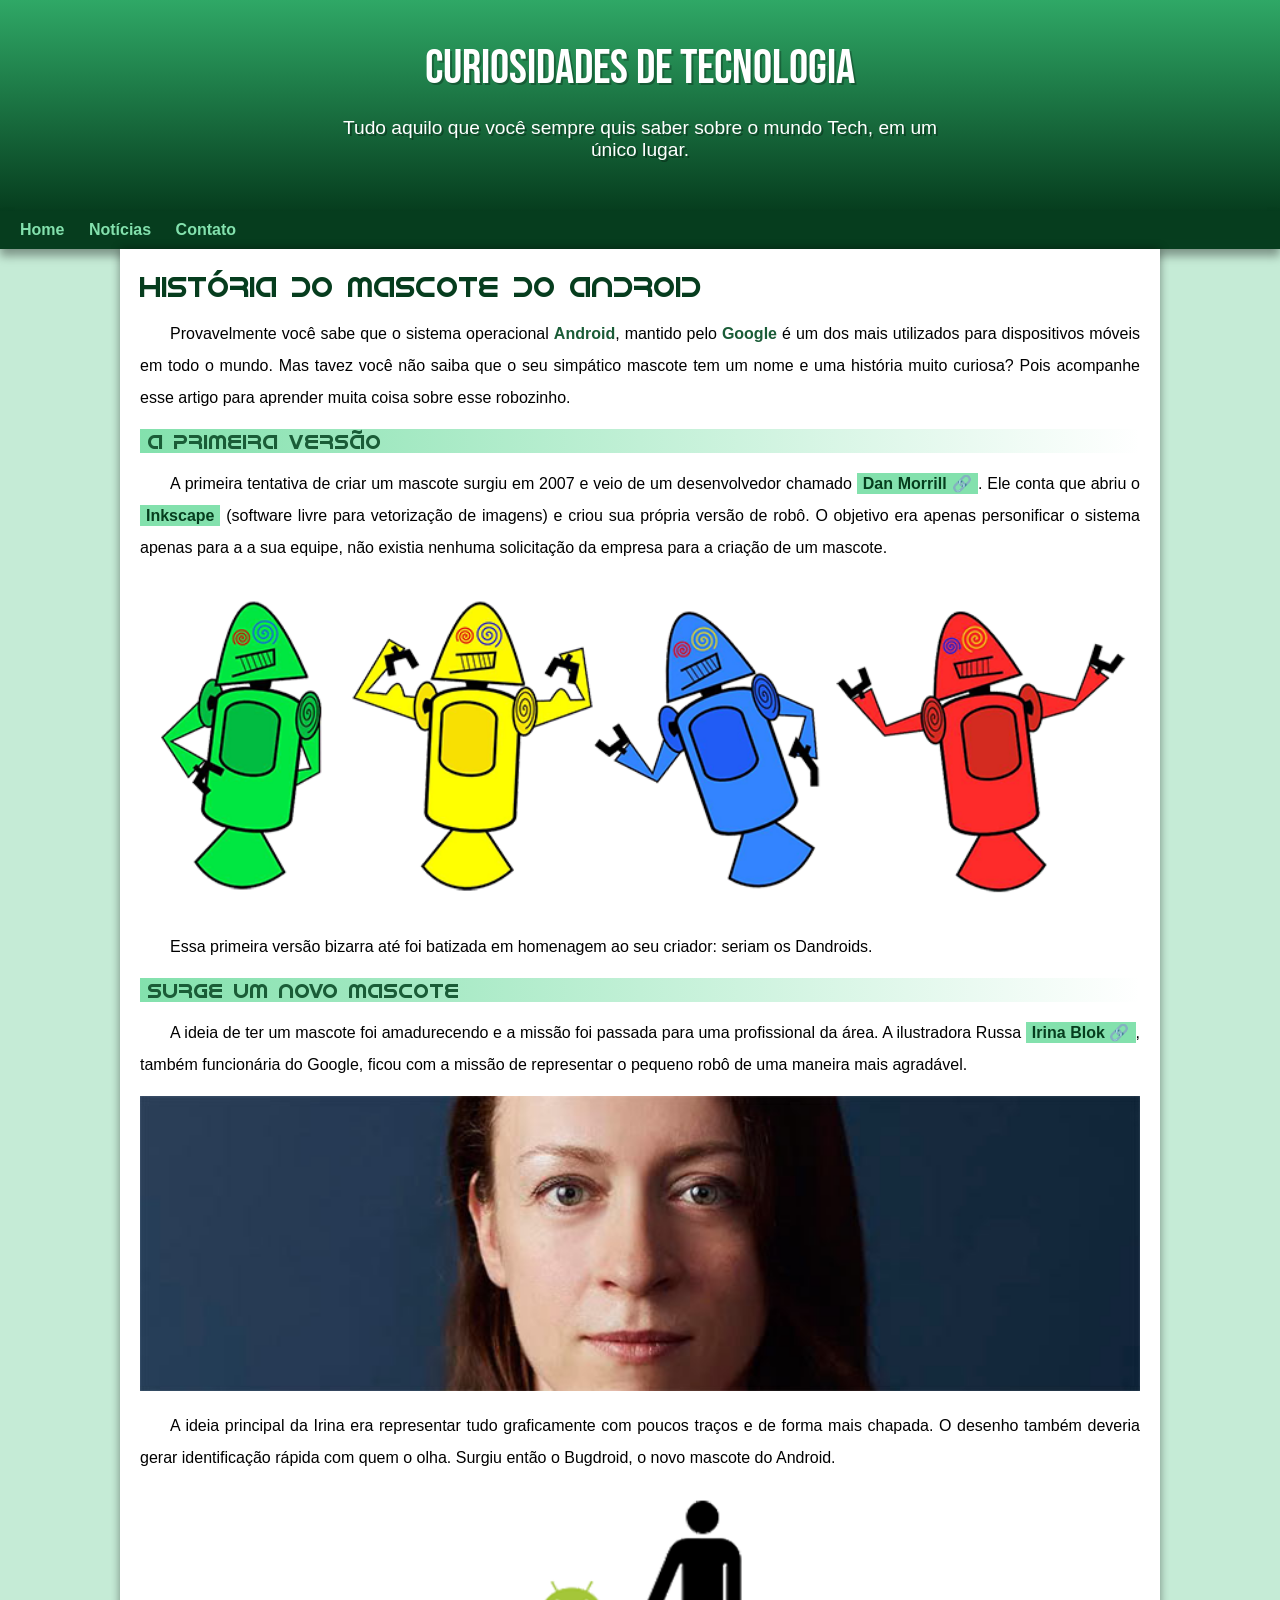
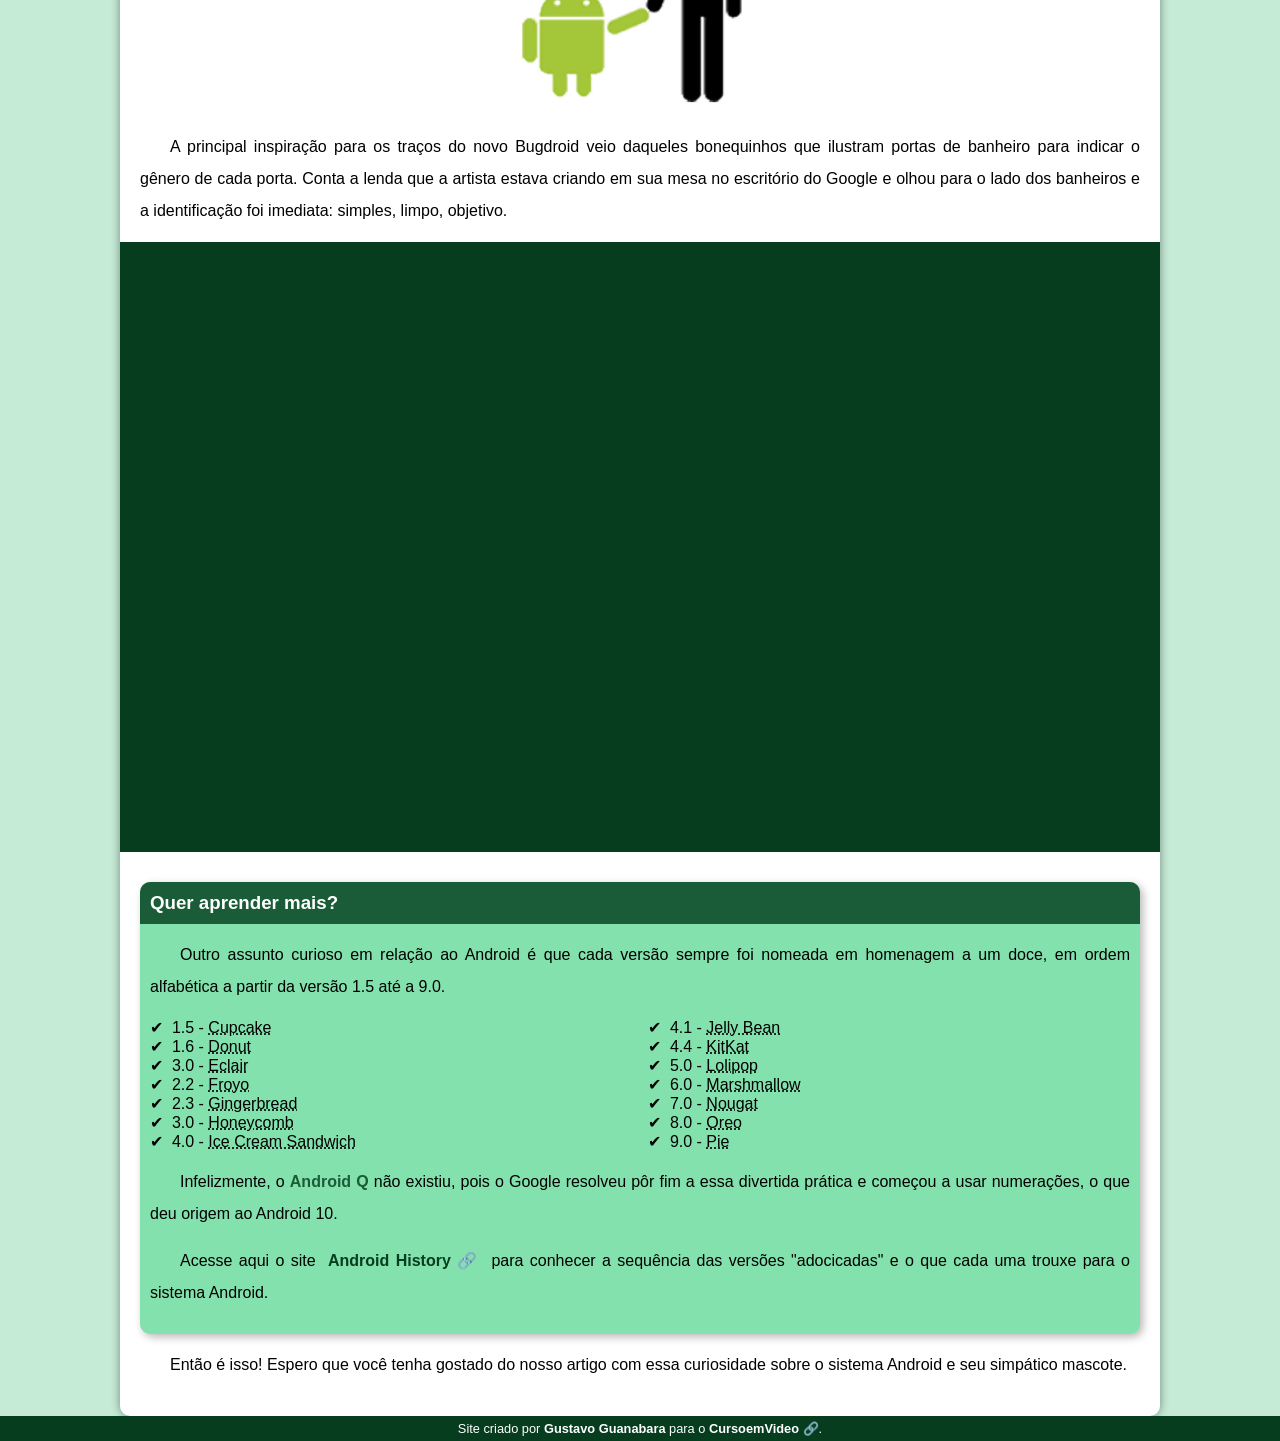
<file: index.html>
<!DOCTYPE html>
<html lang="pt-br">
<head>
    <meta charset="UTF-8">
    <meta name="viewport" content="width=device-width, initial-scale=1.0">
    <title>Como surgiu o mascote do Android?</title>
    <link rel="shortcut icon" href="imagens/favicon.ico" type="image/x-icon">
    <link rel="stylesheet" href="estilo/style.css">
</head>
<body>
    <header>
        <h1>Curiosidades de Tecnologia</h1>
        <p>Tudo aquilo que você sempre quis saber sobre o mundo Tech, em um único lugar.</p>
    </header>
    <nav>
        <a href="#">Home</a>
        <a href="#">Notícias</a>
        <a href="#">Contato</a>
    </nav>
    <main>
        <article>
            <h1>
                História do Mascote do Android
            </h1>

            <p>
                Provavelmente você sabe que o sistema operacional <strong>Android</strong>, mantido pelo <strong>Google</strong> é um dos mais utilizados para dispositivos móveis em todo o mundo. Mas tavez você não saiba que o seu simpático mascote tem um nome e uma história muito curiosa? Pois acompanhe esse artigo para aprender muita coisa sobre esse robozinho.
            </p>

            <h2>
                A primeira versão
            </h2>

            <p>
                A primeira tentativa de criar um mascote surgiu em 2007 e veio de um desenvolvedor chamado <a href="https://androidcommunity.com/dan-morrill-shows-us-the-android-mascot-that-almost-was-20130103/" target="_blank" class="externo">Dan Morrill</a>. Ele conta que abriu o <a href="https://inkscape.org/">Inkscape</a> (software livre para vetorização de imagens) e criou sua própria versão de robô. O objetivo era apenas personificar o sistema apenas para a a sua equipe, não existia nenhuma solicitação da empresa para a criação de um mascote.
            </p>

            <picture>
                <source media="(max-width: 600px)" srcset="imagens/dan-droids-pq.png" type="image/png">
                <img src="imagens/dan-droids.png" alt="Primeiro mascote do Android">
            </picture>

            <p>
                Essa primeira versão bizarra até foi batizada em homenagem ao seu criador: seriam os Dandroids.
            </p>

            <h2>
                Surge um novo mascote
            </h2>

            <p>
                A ideia de ter um mascote foi amadurecendo e a missão foi passada para uma profissional da área. A ilustradora Russa <a href="https://www.irinablok.com/android" target="_blank" class="externo">Irina Blok</a>, também funcionária do Google, ficou com a missão de representar o pequeno robô de uma maneira mais agradável.    
            </p>

            <picture>
                <source media="(max-width: 600px)" srcset="imagens/irina-blok-pq.jpg" type="image/jpg">
                <img src="imagens/irina-blok.jpg" alt="Irina Blok, criadora do Bugdroid">
            </picture>

            <p>
                A ideia principal da Irina era representar tudo graficamente com poucos traços e de forma mais chapada. O desenho também deveria gerar identificação rápida com quem o olha. Surgiu então o Bugdroid, o novo mascote do Android.
            </p>

            <img src="imagens/bugdroid.png" class="pequena" alt="Bugdroid, mascote do Android">

            <p>
                A principal inspiração para os traços do novo Bugdroid veio daqueles bonequinhos que ilustram portas de banheiro para indicar o gênero de cada porta. Conta a lenda que a artista estava criando em sua mesa no escritório do Google e olhou para o lado dos banheiros e a identificação foi imediata: simples, limpo, objetivo.
            </p>

            <div class="video">
                <iframe width="560" height="315" src="https://www.youtube.com/embed/l2UDgpLz20M?si=-jarOp0hzkT7vWiV" title="YouTube video player" frameborder="0" allow="accelerometer; autoplay; clipboard-write; encrypted-media; gyroscope; picture-in-picture; web-share" referrerpolicy="strict-origin-when-cross-origin" allowfullscreen></iframe>
            </div>

            <aside>
                <h3>
                    Quer aprender mais?
                </h3>

                <p>
                    Outro assunto curioso em relação ao Android é que cada versão sempre foi nomeada em homenagem a um doce, em ordem alfabética a partir da versão 1.5 até a 9.0.
                </p>

                <ul>
                    <li>1.5 - <abbr title="Bolo de Copo">Cupcake</abbr></li>
                    <li>1.6 - <abbr title="Rosquinha">Donut</abbr></li>
                    <li>3.0 - <abbr title="Bomba">Eclair</abbr></li>
                    <li>2.2 - <abbr title="Iogurte Congelado">Froyo</abbr></li>
                    <li>2.3 - <abbr title="Biscoito de Gengibre">Gingerbread</abbr></li>
                    <li>3.0 - <abbr title="Favo de MeL">Honeycomb</abbr></li>
                    <li>4.0 - <abbr title="Sanduíche de Sorvete">Ice Cream Sandwich</abbr></li>
                    <li>4.1 - <abbr title="Jujuba">Jelly Bean</abbr></li>
                    <li>4.4 - <abbr title="Kitkat">KitKat</abbr></li>
                    <li>5.0 - <abbr title="Pirulito">Lolipop</abbr></li>
                    <li>6.0 - <abbr title="Mashmallow">Marshmallow</abbr></li>
                    <li>7.0 - <abbr title="Torrone">Nougat</abbr></li>
                    <li>8.0 - <abbr title="Oreo">Oreo</abbr></li>
                    <li>9.0 - <abbr title="Torta">Pie</abbr></li>
                </ul>

                <p>
                    Infelizmente, o <strong>Android Q</strong> não existiu, pois o Google resolveu pôr fim a essa divertida prática e começou a usar numerações, o que deu origem ao Android 10.

                </p>
                <p>
                    Acesse aqui o site <a href="https://www.android.com/intl/wn_uk/history/#/donut" target="_blank" class="externo">Android History</a> para conhecer a sequência das versões "adocicadas" e o que cada uma trouxe para o sistema Android.
                </p>
            </aside>

            <p>
                Então é isso! Espero que você tenha gostado do nosso artigo com essa curiosidade sobre o sistema Android e seu simpático mascote.
            </p>
        </article>
    </main>
    <footer>
        <p>Site criado por <a href="https://gustavoguanbara.github.io" target="_blank">Gustavo Guanabara</a> para o <a href="www.youtube.com/cursoemvideo" target="_blank" class="externo">CursoemVideo</a>.</p>
    </footer>
    
</body>
</html>
</file>
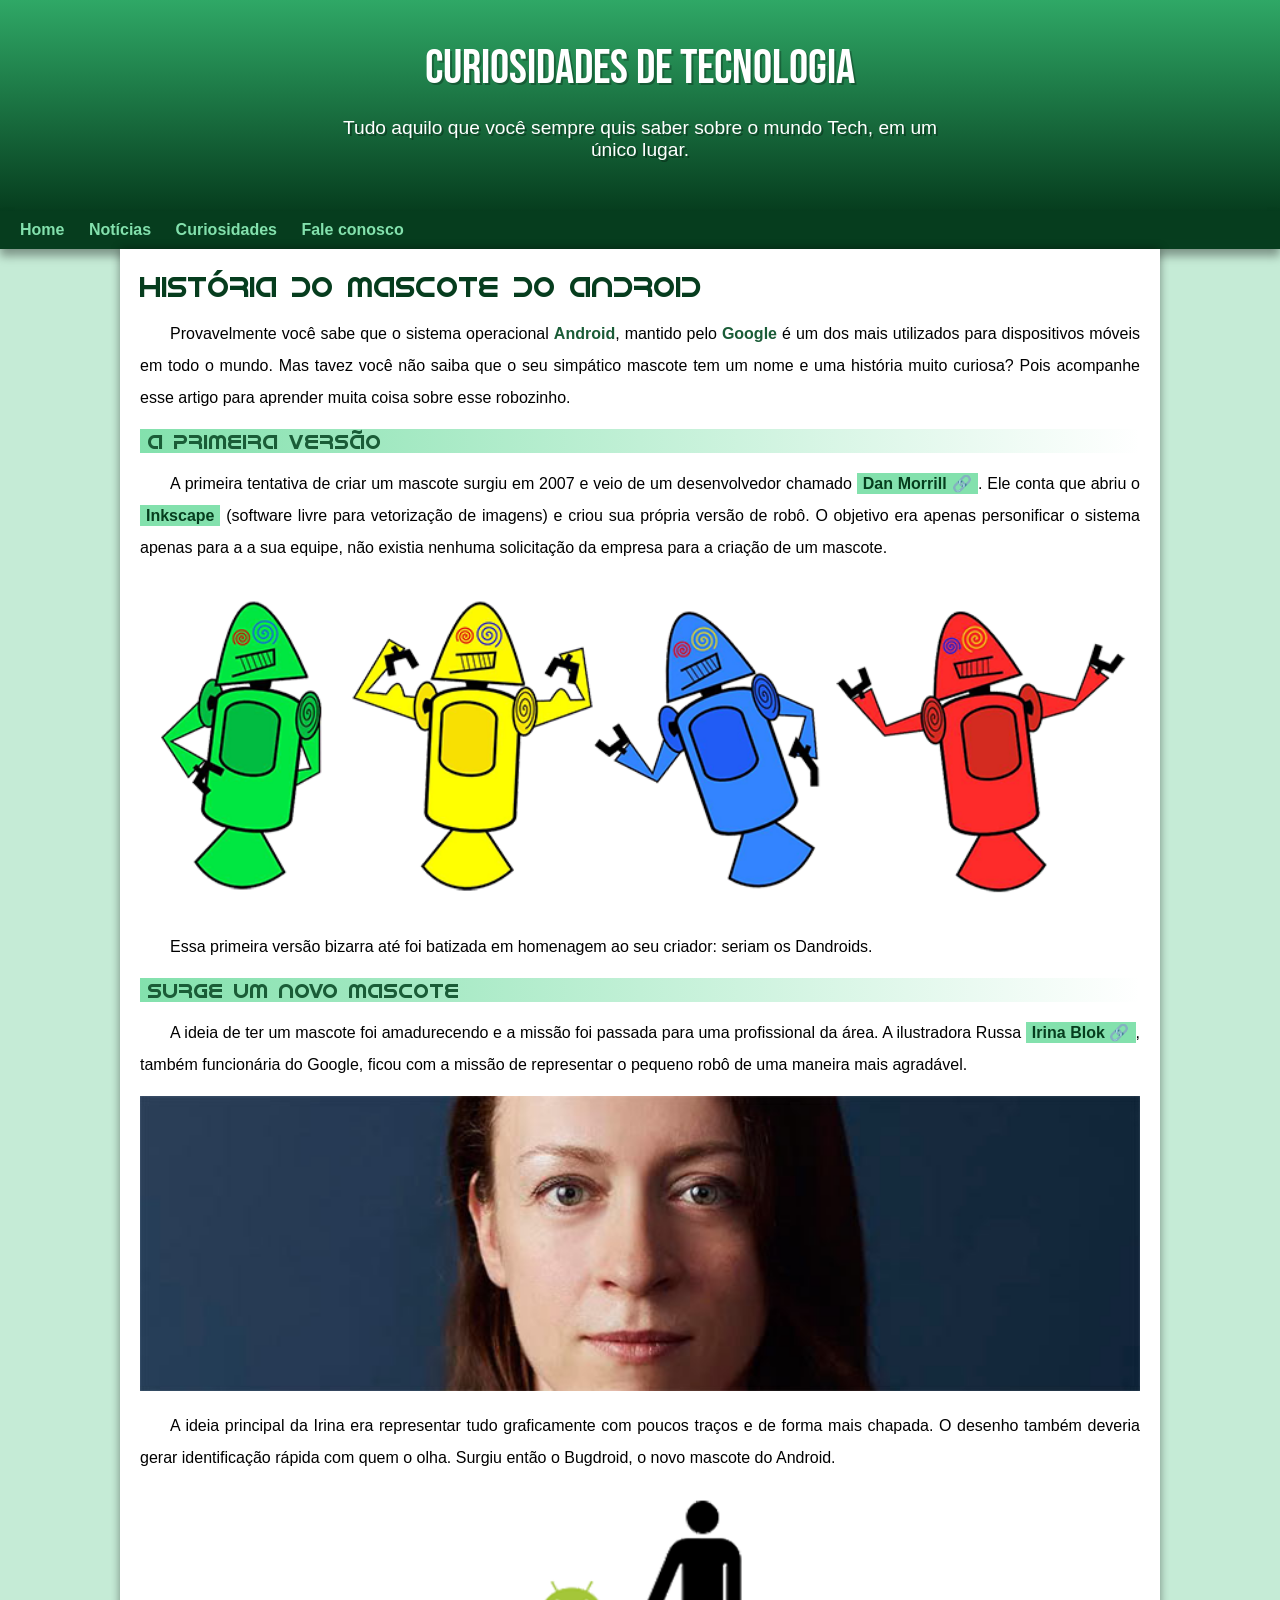
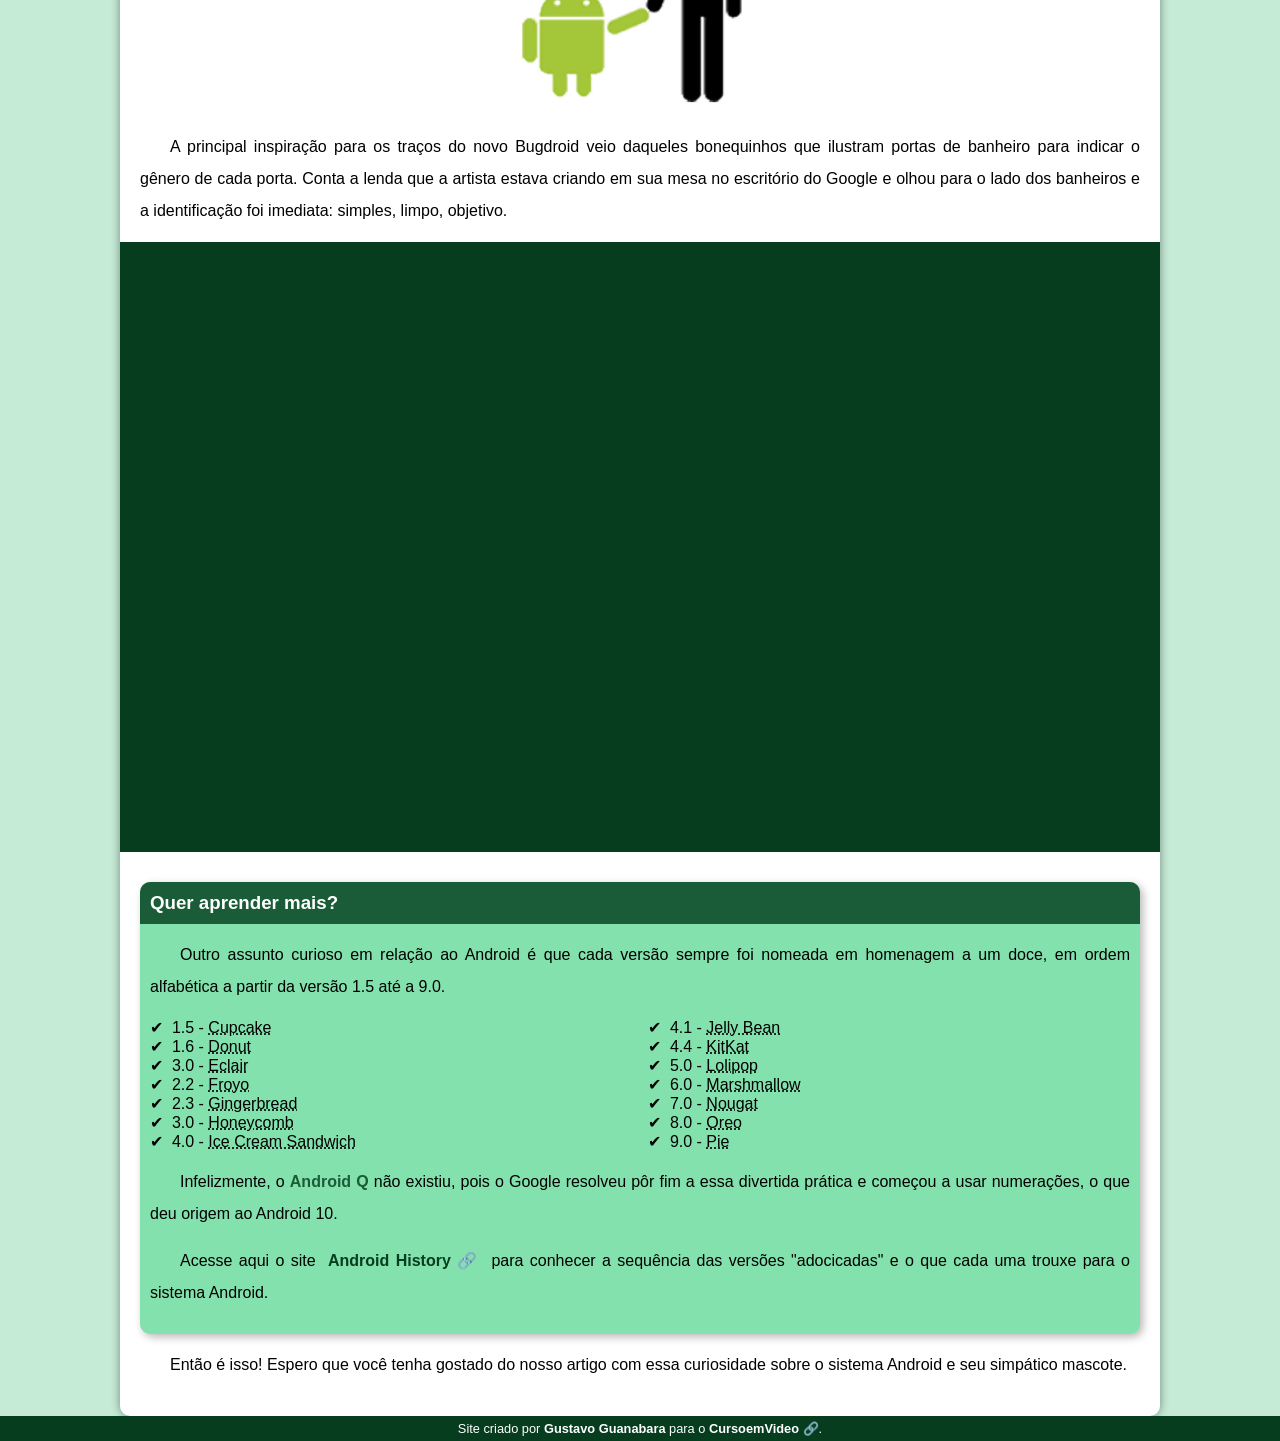
<file: android.html>
<!DOCTYPE html>
<html lang="pt-br">
<head>
    <meta charset="UTF-8">
    <meta name="viewport" content="width=device-width, initial-scale=1.0">
    <title>Como surgiu o mascote do Android?</title>
    <link rel="shortcut icon" href="imagens/favicon.ico" type="image/x-icon">
    <link rel="stylesheet" href="estilo/style.css">
</head>
<body>
    <header>
        <h1>Curiosidades de Tecnologia</h1>
        <p>Tudo aquilo que você sempre quis saber sobre o mundo Tech, em um único lugar.</p>
    </header>
    <nav>
        <a href="#">Home</a>
        <a href="#">Notícias</a>
        <a href="#">Curiosidades</a>
        <a href="#">Fale conosco</a>
    </nav>
    <main>
        <article>
            <h1>
                História do Mascote do Android
            </h1>

            <p>
                Provavelmente você sabe que o sistema operacional <strong>Android</strong>, mantido pelo <strong>Google</strong> é um dos mais utilizados para dispositivos móveis em todo o mundo. Mas tavez você não saiba que o seu simpático mascote tem um nome e uma história muito curiosa? Pois acompanhe esse artigo para aprender muita coisa sobre esse robozinho.
            </p>

            <h2>
                A primeira versão
            </h2>

            <p>
                A primeira tentativa de criar um mascote surgiu em 2007 e veio de um desenvolvedor chamado <a href="https://androidcommunity.com/dan-morrill-shows-us-the-android-mascot-that-almost-was-20130103/" target="_blank" class="externo">Dan Morrill</a>. Ele conta que abriu o <a href="https://inkscape.org/">Inkscape</a> (software livre para vetorização de imagens) e criou sua própria versão de robô. O objetivo era apenas personificar o sistema apenas para a a sua equipe, não existia nenhuma solicitação da empresa para a criação de um mascote.
            </p>

            <picture>
                <source media="(max-width: 600px)" srcset="imagens/dan-droids-pq.png" type="image/png">
                <img src="imagens/dan-droids.png" alt="Primeiro mascote do Android">
            </picture>

            <p>
                Essa primeira versão bizarra até foi batizada em homenagem ao seu criador: seriam os Dandroids.
            </p>

            <h2>
                Surge um novo mascote
            </h2>

            <p>
                A ideia de ter um mascote foi amadurecendo e a missão foi passada para uma profissional da área. A ilustradora Russa <a href="https://www.irinablok.com/android" target="_blank" class="externo">Irina Blok</a>, também funcionária do Google, ficou com a missão de representar o pequeno robô de uma maneira mais agradável.    
            </p>

            <picture>
                <source media="(max-width: 600px)" srcset="imagens/irina-blok-pq.jpg" type="image/jpg">
                <img src="imagens/irina-blok.jpg" alt="Irina Blok, criadora do Bugdroid">
            </picture>

            <p>
                A ideia principal da Irina era representar tudo graficamente com poucos traços e de forma mais chapada. O desenho também deveria gerar identificação rápida com quem o olha. Surgiu então o Bugdroid, o novo mascote do Android.
            </p>

            <img src="imagens/bugdroid.png" class="pequena" alt="Bugdroid, mascote do Android">

            <p>
                A principal inspiração para os traços do novo Bugdroid veio daqueles bonequinhos que ilustram portas de banheiro para indicar o gênero de cada porta. Conta a lenda que a artista estava criando em sua mesa no escritório do Google e olhou para o lado dos banheiros e a identificação foi imediata: simples, limpo, objetivo.
            </p>

            <div class="video">
                <iframe width="560" height="315" src="https://www.youtube.com/embed/l2UDgpLz20M?si=-jarOp0hzkT7vWiV" title="YouTube video player" frameborder="0" allow="accelerometer; autoplay; clipboard-write; encrypted-media; gyroscope; picture-in-picture; web-share" referrerpolicy="strict-origin-when-cross-origin" allowfullscreen></iframe>
            </div>

            <aside>
                <h3>
                    Quer aprender mais?
                </h3>

                <p>
                    Outro assunto curioso em relação ao Android é que cada versão sempre foi nomeada em homenagem a um doce, em ordem alfabética a partir da versão 1.5 até a 9.0.
                </p>

                <ul>
                    <li>1.5 - <abbr title="Bolo de Copo">Cupcake</abbr></li>
                    <li>1.6 - <abbr title="Rosquinha">Donut</abbr></li>
                    <li>3.0 - <abbr title="Bomba">Eclair</abbr></li>
                    <li>2.2 - <abbr title="Iogurte Congelado">Froyo</abbr></li>
                    <li>2.3 - <abbr title="Biscoito de Gengibre">Gingerbread</abbr></li>
                    <li>3.0 - <abbr title="Favo de MeL">Honeycomb</abbr></li>
                    <li>4.0 - <abbr title="Sanduíche de Sorvete">Ice Cream Sandwich</abbr></li>
                    <li>4.1 - <abbr title="Jujuba">Jelly Bean</abbr></li>
                    <li>4.4 - <abbr title="Kitkat">KitKat</abbr></li>
                    <li>5.0 - <abbr title="Pirulito">Lolipop</abbr></li>
                    <li>6.0 - <abbr title="Mashmallow">Marshmallow</abbr></li>
                    <li>7.0 - <abbr title="Torrone">Nougat</abbr></li>
                    <li>8.0 - <abbr title="Oreo">Oreo</abbr></li>
                    <li>9.0 - <abbr title="Torta">Pie</abbr></li>
                </ul>

                <p>
                    Infelizmente, o <strong>Android Q</strong> não existiu, pois o Google resolveu pôr fim a essa divertida prática e começou a usar numerações, o que deu origem ao Android 10.

                </p>
                <p>
                    Acesse aqui o site <a href="https://www.android.com/intl/wn_uk/history/#/donut" target="_blank" class="externo">Android History</a> para conhecer a sequência das versões "adocicadas" e o que cada uma trouxe para o sistema Android.
                </p>
            </aside>

            <p>
                Então é isso! Espero que você tenha gostado do nosso artigo com essa curiosidade sobre o sistema Android e seu simpático mascote.
            </p>
        </article>
    </main>
    <footer>
        <p>Site criado por <a href="https://gustavoguanbara.github.io" target="_blank">Gustavo Guanabara</a> para o <a href="www.youtube.com/cursoemvideo" target="_blank" class="externo">CursoemVideo</a>.</p>
    </footer>
    
</body>
</html>
</file>
<file: estilo/style.css>
@charset "UTF-8";

@import url('https://fonts.googleapis.com/css2?family=Bebas+Neue&display=swap');

@font-face {
    font-family: Android;
    src: url('../fontes/idroid.otf') format('opentype');
    font-weight: normal;
}

/*tudo que estiver dentro de :root serão nossas variaveis CSS*/
:root{
    --cor0:#c5ebd6;
    --cor1:#83e1ad;
    --cor2:#3ddc84;
    --cor3:#2fa866;
    --cor4:#1a5c37;
    --cor5:#063d1e;

    --fonte-padrao: Arial, Verdana, Helvetica, sans-serif;
    --fonte-destaque: 'Bebas Neue', cursive;
    --fonte-android: 'Android', cursive;

}

* {
    margin: 0px;
    padding: 0px;
}


body {
    background-color: var(--cor0);
    font-family: var(--fonte-padrao);
}

a.externo::after {
    content: '\00A0\1F517';
}

header {
    background-image: linear-gradient(to bottom, var(--cor3), var(--cor5));
    min-height: 150px;
    text-align: center;
    padding-top: 40px;
}

header > h1 {
    color: #fff;
    font-family: var(--fonte-destaque);
    font-size: 3em;
    font-weight: normal;
    margin-bottom: 20px;
    text-shadow: 2px 2px 0px rgba(0, 0, 0, 0.267);
}

header > p {
    font-family: var(--fonte-padrao);
    font-size: 1.2em;
    color: #fff;
    max-width: 600px;
    padding-right: 10px;
    padding-left: 10px;
    margin: auto;
    padding-bottom: 50px;
    text-shadow: 2px 2px 0px rgba(0, 0, 0, 0.315);

}

nav {
    background-color: var(--cor5);
    padding: 10px;
    box-shadow: 0px 7px 9px rgba(0, 0, 0, 0.365);
}

nav > a {
    color: var(--cor1);
    padding: 10px;
    border-radius: 5px;
    text-decoration: none;
    font-weight: bold;
    transition-duration: .5s;
}

nav > a:hover {
    background-color: var(--cor3);
    color: var(--cor5);
}

main {
    min-width: 300px;
    max-width: 1000px;
    margin: auto;
    padding: 20px;
    background-color: #fff;
    box-shadow: 0px 0px 10px rgba(0, 0, 0, 0.418);
    border-bottom-left-radius: 10px;
    border-bottom-right-radius: 10px;
}

main img {
    width: 100%;
}

main img.pequena {
    max-width: 350px;
    display: block;
    margin: auto;
}

main h1 {
    color: var(--cor5);
    font-family: var(--fonte-android);
    font-weight: normal;
    font-size: 1.8em;
}

main h2{
    font-family: var(--fonte-android);
    color: var(--cor4);
    font-size: 1.3em;
    font-weight: normal;
    background-image: linear-gradient(to right, var(--cor1), transparent);
    text-indent: 8px;
}

main p {
    margin: 15px 0px;
    text-align: justify;
    text-indent: 30px;
    font-size: 1em;
    line-height: 2em;
}

main strong {
    color: var(--cor4);
    font-weight: bolder;
}

main a {
    text-decoration: none;
    font-weight: bold;
    color: var(--cor5);
    background-color: var(--cor1);
    padding: 2px 6px;
}

main a:hover {
    text-decoration: underline;
    color: var(--cor4);
}

div.video {
	background-color: var(--cor5);
    margin: 0px -20px 30px -20px;
	padding: 20px;
	padding-bottom: 59%;
	position: relative;
}

div.video > iframe {
	position: absolute;
	top: 5%;
	left: 5%;
	width: 90%;
	height: 90%;
}

aside {
    background-color: var(--cor1);
    padding: 10px;
    border-radius: 10px;
    box-shadow: 3px 3px 8px rgba(0, 0, 0, 0.281);
}

aside > h3 {
    background-color: var(--cor4);
    color: #fff;
    padding: 10px;
    margin: -10px -10px 0px -10px;
    border-radius: 10px 10px 0px 0px;
}

aside > ul {
    list-style-type: '\2714\00A0\00A0';
    list-style-position: inside;
    columns: 2;
}

footer {
    background-color: var(--cor5);
    color: #fff;
    text-align: center;
    font-size: 0.8em;
    padding: 5px;
}

footer > p > a {
    color: white;
    font-weight: bolder;
    text-decoration: none;
}

footer a:hover {
    text-decoration: underline;
    color: var(--cor1);
}
</file>
